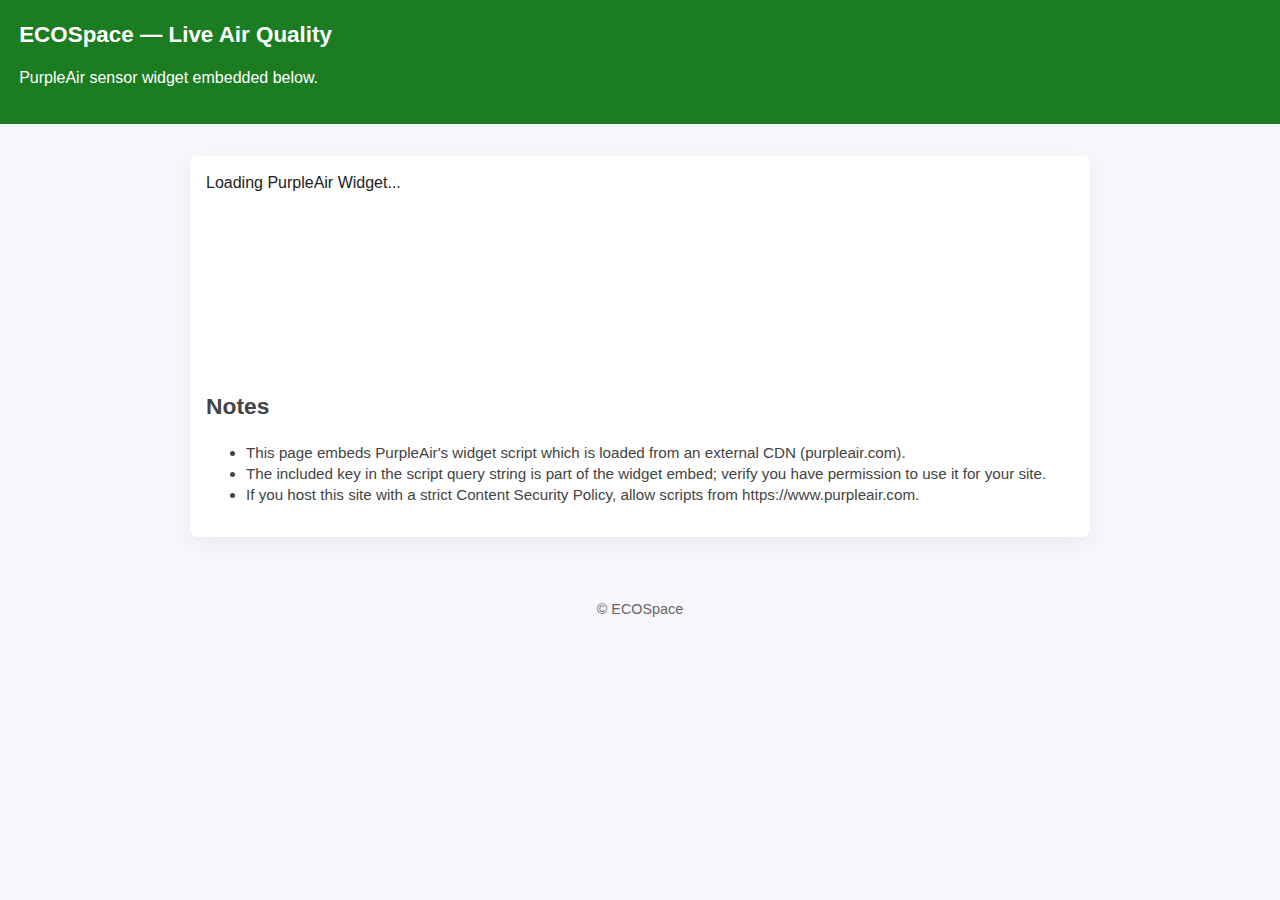
<file: index.html>
<!doctype html>
<html lang="en">
  <head>
    <meta charset="utf-8" />
    <meta name="viewport" content="width=device-width, initial-scale=1" />
    <title>ECOSpace — Air Quality</title>
    <link rel="stylesheet" href="styles.css">
  </head>
  <body>
    <header>
      <h1>ECOSpace — Live Air Quality</h1>
      <p>PurpleAir sensor widget embedded below.</p>
    </header>

    <main>
      <!-- PurpleAir widget container -->
      <div id='PurpleAirWidget_236695_module_US_EPA_AQI_conversion_C0_average_10_layer_US_EPA_AQI'>Loading PurpleAir Widget...</div>
      <script src='https://www.purpleair.com/pa.widget.js?key=ZSPVZ0TR3Z93FJ5X&module=US_EPA_AQI&conversion=C0&average=10&layer=US_EPA_AQI&container=PurpleAirWidget_236695_module_US_EPA_AQI_conversion_C0_average_10_layer_US_EPA_AQI'></script>

      <section class="notes">
        <h2>Notes</h2>
        <ul>
          <li>This page embeds PurpleAir's widget script which is loaded from an external CDN (purpleair.com).</li>
          <li>The included key in the script query string is part of the widget embed; verify you have permission to use it for your site.</li>
          <li>If you host this site with a strict Content Security Policy, allow scripts from https://www.purpleair.com.</li>
        </ul>
      </section>
    </main>

    <footer>
      <p>&copy; ECOSpace</p>
    </footer>
  </body>
</html>
</file>
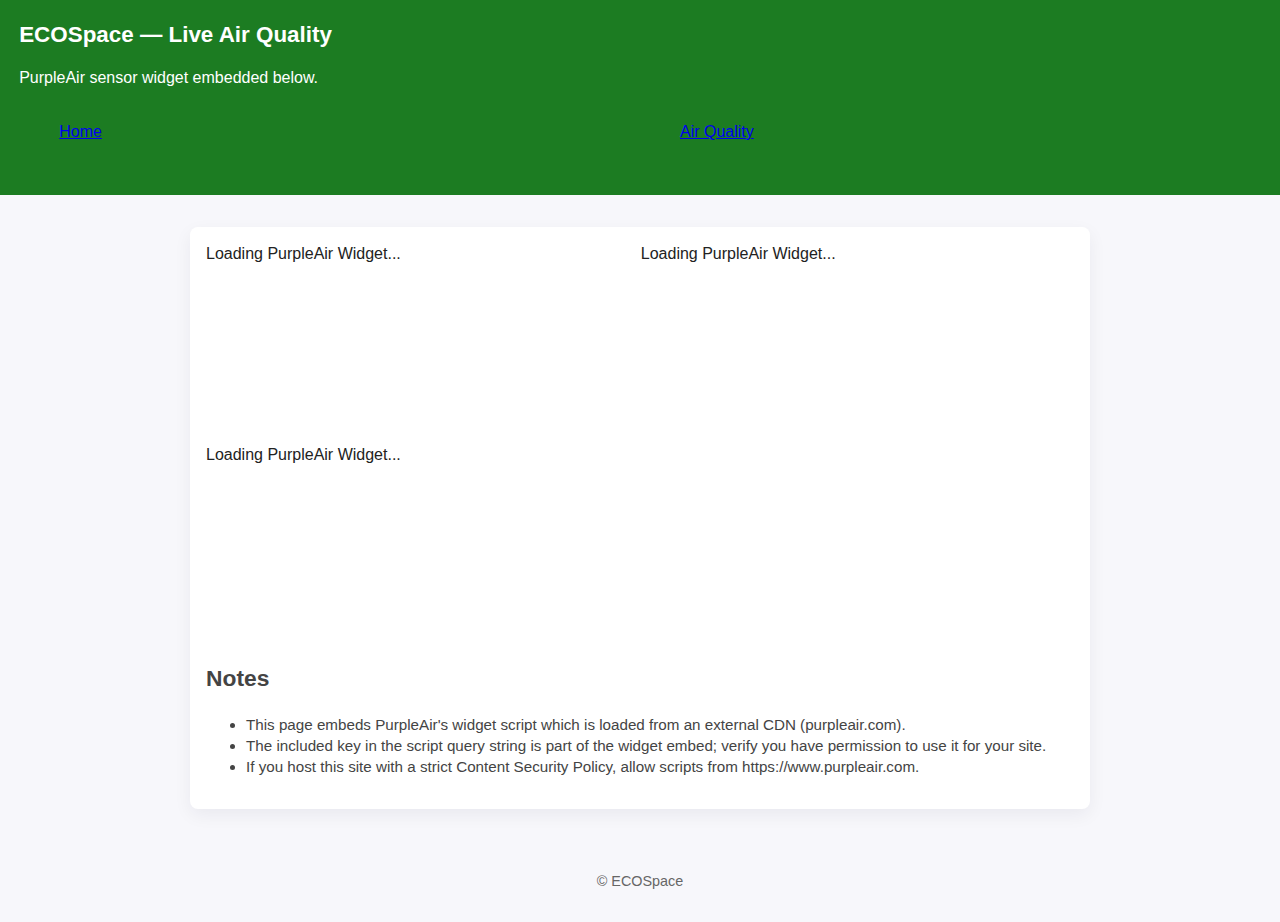
<file: airquality.html>
<!doctype html>
<html lang="en">
  <head>
    <meta charset="utf-8" />
    <meta name="viewport" content="width=device-width, initial-scale=1" />
    <title>ECOSpace — Air Quality</title>
    <link rel="stylesheet" href="styles.css">
  </head>
  <body>
    <header>
      <h1>ECOSpace — Live Air Quality</h1>
      <p>PurpleAir sensor widget embedded below.</p>
      <section class="pages">
        <div class="page">
          <nav>
            <ul>
                <p><a href="home.html">Home</a></p>
            </ul>
           </nav>
        </div>
        <div class="page">
          <nav>
            <ul>
                <p><a href="airquality.html">Air Quality</a></p>
            </ul>
           </nav>
        </div>
      </section>
    </header>

    <main>
      <!-- PurpleAir widget containers (side-by-side on wide screens) -->
      <section class="widgets">
        <div class="widget">
          <div id='PurpleAirWidget_236695_module_US_EPA_AQI_conversion_C0_average_10_layer_US_EPA_AQI'>Loading PurpleAir Widget...</div>
          <script src='https://www.purpleair.com/pa.widget.js?key=ZSPVZ0TR3Z93FJ5X&module=US_EPA_AQI&conversion=C0&average=10&layer=US_EPA_AQI&container=PurpleAirWidget_236695_module_US_EPA_AQI_conversion_C0_average_10_layer_US_EPA_AQI'></script>
        </div>
        <div class="widget">
          <div id='PurpleAirWidget_233883_module_US_EPA_AQI_conversion_C0_average_10_layer_US_EPA_AQI'>Loading PurpleAir Widget...</div>
          <script src='https://www.purpleair.com/pa.widget.js?key=MH9MZSQ0JF8NB94H&module=US_EPA_AQI&conversion=C0&average=10&layer=US_EPA_AQI&container=PurpleAirWidget_233883_module_US_EPA_AQI_conversion_C0_average_10_layer_US_EPA_AQI'></script>
        </div>
        <div class="widget">
          <div id='PurpleAirWidget_233879_module_US_EPA_AQI_conversion_C0_average_10_layer_US_EPA_AQI'>Loading PurpleAir Widget...</div>
          <script src='https://www.purpleair.com/pa.widget.js?key=0MTVPOW9AF1KF6BT&module=US_EPA_AQI&conversion=C0&average=10&layer=US_EPA_AQI&container=PurpleAirWidget_233879_module_US_EPA_AQI_conversion_C0_average_10_layer_US_EPA_AQI'></script>
        </div>
      </section>

      <section class="notes">
        <h2>Notes</h2>
        <ul>
          <li>This page embeds PurpleAir's widget script which is loaded from an external CDN (purpleair.com).</li>
          <li>The included key in the script query string is part of the widget embed; verify you have permission to use it for your site.</li>
          <li>If you host this site with a strict Content Security Policy, allow scripts from https://www.purpleair.com.</li>
        </ul>
      </section>
    </main>

    <footer>
      <p>&copy; ECOSpace</p>
    </footer>
  </body>
</html>
</file>
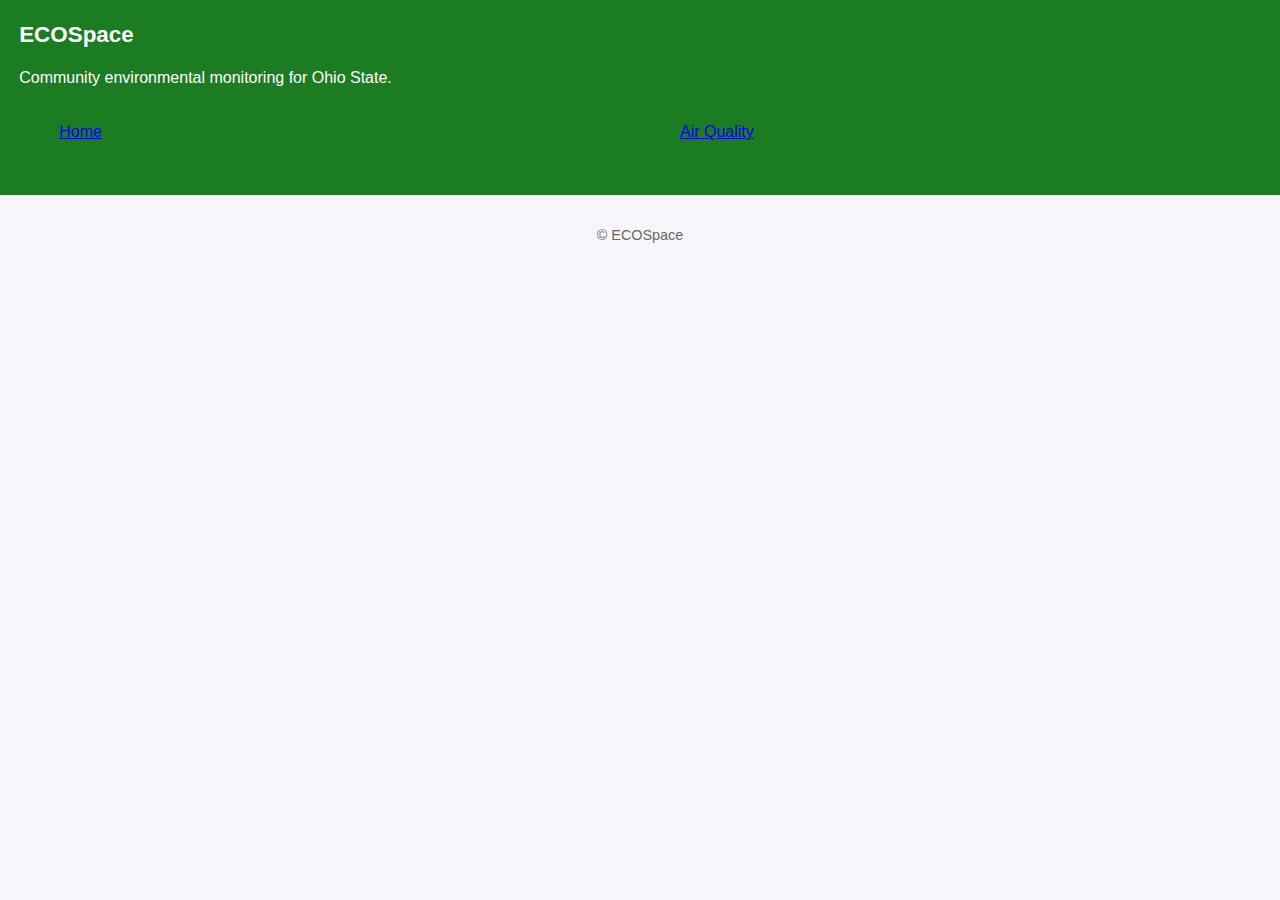
<file: home.html>
<!DOCTYPE html>
<html lang="en">
  <head>
    <meta charset="utf-8" />
    <meta name="viewport" content="width=device-width, initial-scale=1" />
    <title>ECOSpace — Home</title>
    <link rel="stylesheet" href="styles.css">
  </head>
<body>
    <header>
      <h1>ECOSpace</h1>
      <p>Community environmental monitoring for Ohio State.</p>
      <section class="pages">
        <div class="page">
          <nav>
            <ul>
                <p><a href="home.html">Home</a></p>
            </ul>
           </nav>
        </div>
        <div class="page">
          <nav>
            <ul>
                <p><a href="airquality.html">Air Quality</a></p>
            </ul>
           </nav>
        </div>
      </section>
    </header>

    <footer>
      <p>&copy; ECOSpace</p>
    </footer>
</body>
</html>
</file>
<file: styles.css>
/*
	Simple styling for the ECOSpace PurpleAir widget demo
	Reformatted for readability with a few variables and explanatory comments.
*/

:root {
  /* Layout sizes */
  --max-width: 900px;

  /* Theme colors */
  --accent: #6b45c6; /* original accent (unused visually now) */
  --header-bg: #1c7c22; /* solid green header chosen earlier */
  --page-bg: #f7f7fb;
  --text-color: #222;
  --muted: #666;
  --muted-2: #444;

  /* Spacing */
	--gutter: 0.5rem; /* Adjusted for tighter spacing */
}

/* Global box sizing */
* {
  box-sizing: border-box;
}

/* Page defaults */
body {
  font-family: "Segoe UI", Roboto, Arial, sans-serif;
  line-height: 1.4;
  margin: 0;
  color: var(--text-color);
  background: var(--page-bg);
}

/* Header */
header {
  background: var(--header-bg);
  color: #fff;
  padding: 1.2rem;
}

header h1 {
  margin: 0;
  font-size: 1.4rem;
}

/* Main container */
main {
  max-width: var(--max-width);
  margin: 2rem auto;
  padding: 1rem;
  background: #fff;
  border-radius: 8px;
  box-shadow: 0 6px 18px rgba(20,20,50,0.06);
}

/* PurpleAir widget — keep full width inside its container and a minimum height */
#PurpleAirWidget_236695_module_US_EPA_AQI_conversion_C0_average_10_layer_US_EPA_AQI,
#PurpleAirWidget_233883_module_US_EPA_AQI_conversion_C0_average_10_layer_US_EPA_AQI {
  width: 100%;
  min-height: 200px;
}

/* Responsive two-widget layout */
.widgets {
  display: flex;
  /* Tight gap so widgets sit close together — adjust this value as needed */
	gap: 0.1rem; /* Adjusted for tighter spacing */
  align-items: flex-start;
  /* Pack items toward the start so they don't stretch across the container */
  justify-content: flex-start;
  flex-wrap: wrap; /* wrap to stack on small screens */
  margin-bottom: 1rem;
}

.widgets .widget {
  /* Aim for a ~50/50 split on wide screens while remaining responsive */
	flex: 1 1 45%; /* Adjusted for tighter spacing */
  min-width: 200px;
}

.widgets .widget > div {
  /* inner widget should fill its column */
  width: 100%;
  min-height: 200px;
}

/* Layout for page navigation in header */
.pages {
  display: flex;
  /* Tight gap so widgets sit close together — adjust this value as needed */
	gap: 0.01px; /* Adjusted for tighter spacing */
  align-items: flex-start;
  /* Pack items toward the start so they don't stretch across the container */
  justify-content: flex-start;
  flex-wrap: wrap; /* wrap to stack on small screens */
  margin-bottom: 1rem;
}

.pages .page {
  /* Aim for a ~50/50 split on wide screens while remaining responsive */
	flex: 1 1 25%; /* Adjusted for tighter spacing */
  min-width: 20px;
}

.pages .page > div {
  /* inner widget should fill its column */
  width: 100%;
  min-height: 200px;
}

.notes {
  margin-top: 1rem;
  font-size: 0.95rem;
  color: var(--muted-2);
}

/* Footer */
footer {
  text-align: center;
  padding: 1rem 0;
  color: var(--muted);
  font-size: 0.9rem;
}

/* Small screen adjustments */
@media (max-width: 600px) {
  header h1 {
    font-size: 1.1rem;
  }

  main {
    margin: 1rem;
  }
}
</file>
